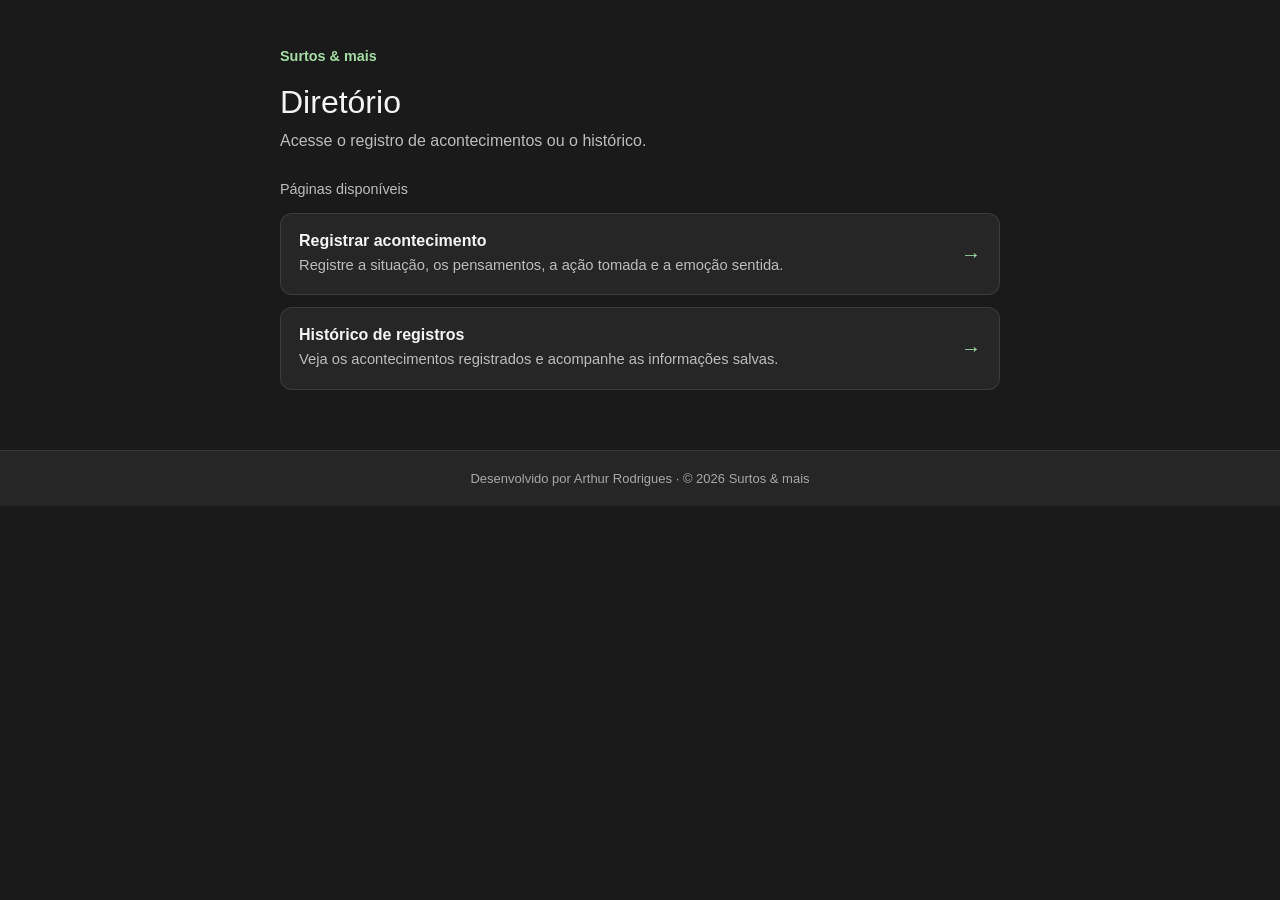
<file: Directory/index.html>
<!DOCTYPE html>
<html lang="pt-BR">
<head>
    <meta charset="UTF-8">
    <meta name="viewport" content="width=device-width, initial-scale=1.0">
    <meta name="description" content="Diretório de páginas do GCS - Gerenciamento de Crises e Surtos.">
    <title>Diretório | GCS</title>
    <link rel="stylesheet" href="style.css">
</head>
<body>
    <main class="diretorio">
        <header class="cabecalho">
            <p class="nome-marca">Surtos &amp; mais</p>
            <h1>Diretório</h1>
            <p class="introducao">Acesse o registro de acontecimentos ou o histórico.</p>
        </header>

        <section class="lista-de-paginas" aria-labelledby="titulo-paginas">
            <h2 id="titulo-paginas">Páginas disponíveis</h2>

            <a class="cartao-pagina" href="https://arthur16code.github.io/Surtos-mais/index.html">
                <div class="conteudo-cartao">
                    <h3>Registrar acontecimento</h3>
                    <p>Registre a situação, os pensamentos, a ação tomada e a emoção sentida.</p>
                </div>
                <span class="seta" aria-hidden="true">→</span>
            </a>

            <a class="cartao-pagina" href="https://arthur16code.github.io/Surtos-mais/control.html">
                <div class="conteudo-cartao">
                    <h3>Histórico de registros</h3>
                    <p>Veja os acontecimentos registrados e acompanhe as informações salvas.</p>
                </div>
                <span class="seta" aria-hidden="true">→</span>
            </a>
        </section>

    </main>
    <footer>
        <span>Desenvolvido por Arthur Rodrigues</span>
        <span aria-hidden="true"> · </span>
        <span>© <span id="ano"></span> Surtos &amp; mais</span>
    </footer>

    <script src="script.js"></script>
</body>
</html>
</file>
<file: Directory/style.css>
:root {
    color-scheme: dark;
    font-family: "Segoe UI", Arial, sans-serif;
    background: #1a1a1a;
    color: #f5f5f5;
}

* {
    box-sizing: border-box;
    -webkit-tap-highlight-color: transparent;
}

body {
    min-width: 320px;
    min-height: 100vh;
    margin: 0;
    background: #1a1a1a;
}

.diretorio {
    width: min(100% - 48px, 720px);
    margin: 0 auto;
    padding: 48px 0 28px;
}

.cabecalho { margin-bottom: 28px; }

.nome-marca {
    margin: 0 0 20px;
    color: #a6dca6;
    font-size: .9rem;
    font-weight: 600;
}

h1, h2, h3, p { margin-top: 0; }
h1 { margin-bottom: 8px; font-size: 2rem; font-weight: 500; }

.introducao {
    margin-bottom: 0;
    color: #bdbdbd;
    line-height: 1.5;
}

.lista-de-paginas { display: grid; gap: 12px; }
.lista-de-paginas h2 { margin: 0 0 4px; font-size: .9rem; font-weight: 500; color: #bdbdbd; }

.cartao-pagina {
    display: flex;
    align-items: center;
    justify-content: space-between;
    gap: 16px;
    padding: 18px;
    border: 1px solid rgba(255, 255, 255, .1);
    border-radius: 12px;
    background: #262626;
    color: inherit;
    text-decoration: none;
    transition: background-color .2s ease;
}

.cartao-pagina:hover { background: #303030; }
.cartao-pagina:focus-visible { outline: 2px solid #a6dca6; outline-offset: 3px; }

.conteudo-cartao h3 { margin-bottom: 5px; font-size: 1rem; font-weight: 600; }
.conteudo-cartao p { margin-bottom: 0; color: #bdbdbd; font-size: .92rem; line-height: 1.45; }

.seta { color: #a6dca6; font-size: 1.25rem; }

footer {
    width: 100%;
    margin-top: 32px;
    padding: 20px 16px;
    background-color: #262626;
    border-top: 1px solid rgba(255, 255, 255, 0.08);
    color: #a8a8a8;
    font-size: 13px;
    text-align: center;
}

@media (max-width: 560px) {
    .diretorio { width: min(100% - 32px, 720px); padding-top: 32px; }
}
</file>
